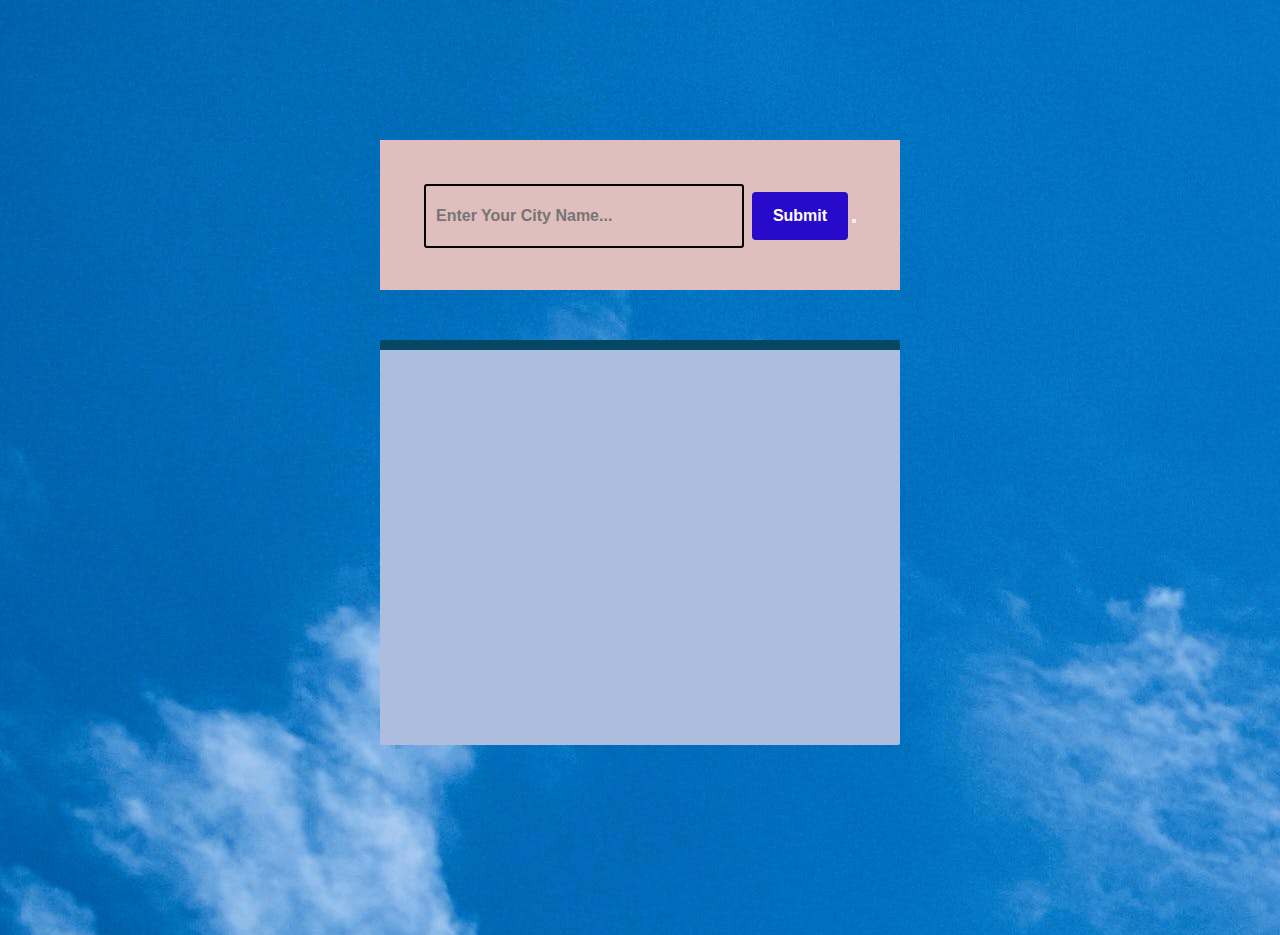
<file: index.html>
<!DOCTYPE html>

<html lang="en">

<head>
    <link rel="stylesheet" href="weather/index.css"> 
</head>

<body>
    <div class="container">
        <section class="main">
            <section class="inputs">
                <input type="text" placeholder="Enter Your City Name..." id="cityinput">
                <input type="submit" value="Submit" id="add">
                <button placeholder="submit" id="add"></button>
            </section>
            
            <section class="display">
                <div class="wrapper">
                    <h2 id="cityoutput"></h2>
                    <p id="description"></p>
                    <p id="temp"></p>
                    <p id="wind"></p></div>
            </section> 
        </section>
    </div>

<script src="weather/index.js"></script> 
</body>

</html>
</file>
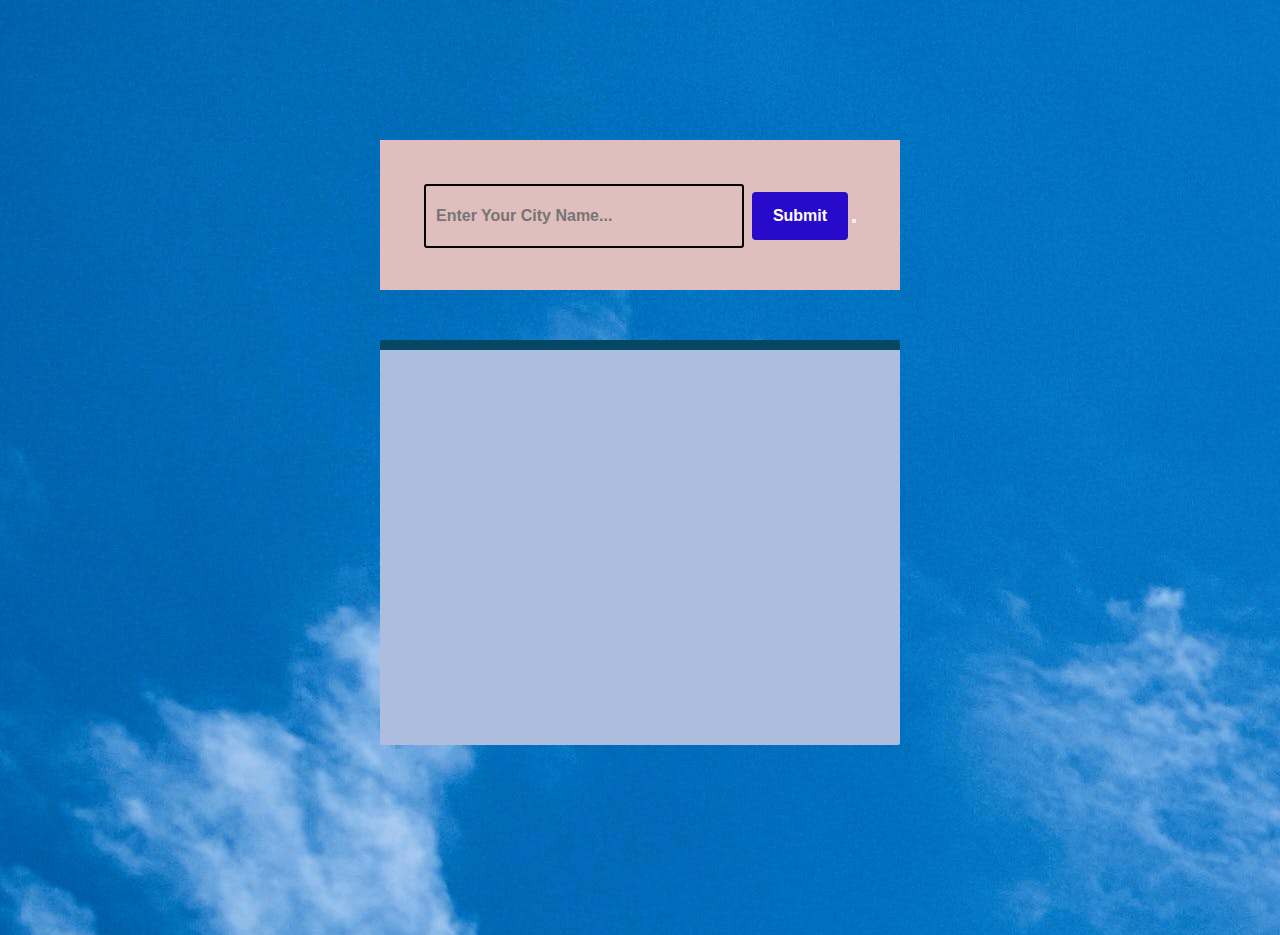
<file: weather/index.html>
<!DOCTYPE html>

<html lang="en">

<head>
    <link rel="stylesheet" href="./index.css"> 
</head>

<body>
    <div class="container">
        <section class="main">
            <section class="inputs">
                <input type="text" placeholder="Enter Your City Name..." id="cityinput">
                <input type="submit" value="Submit" id="add">
                <button placeholder="submit" id="add"></button>
            </section>
            
            <section class="display">
                <div class="wrapper">
                    <h2 id="cityoutput"></h2>
                    <p id="description"></p>
                    <p id="temp"></p>
                    <p id="wind"></p></div>
            </section> 
        </section>
    </div>

<script src="./index.js"></script> 
</body>

</html>
</file>
<file: weather/index.css>
*{
    margin: 0;
    padding: 0;
    box-sizing: border-box;
}    
body
{
    background-image: url('./weather.jpg');
}   
.container
{
    width: 600px;
    margin: 100px auto;
    padding: 40px;
}
.inputs
{
    padding: 2rem 0 2rem 0;
    text-align: center;
    justify-content: center;
    background: rgb(224, 190, 190);
    height: 150px; 
}
.inputs input[type="text"]
{
    height: 4rem;
    width: 20rem;
    background: #212121;
    font-weight: bold;
    font-size: 1rem;
    padding: 10px;
    border: none;
    background-color: transparent; border: 2px solid black;
    border-radius: 3px;
    margin-right:4px;
}
.inputs input[type="submit"] 
{
    height: 3rem;
    width: 6rem;
    background: #270aca;
    font-weight: bold;
    color: white;
    font-size: 1rem;
    margin-top: 20px;
    border: none;
    border-radius: 4px;
}
.display
{
    text-align: center;
    width: 520px;
    color: #16a864;
}
.wrapper
{
    margin: 0 9rem;
    background-color: rgb(172, 189, 221);
    height: 45vh;
    margin: 50px auto;
    border-radius: 2px;
}
.wrapper h2
{
    padding: 5px 0;
    text-align: center;
    background: #054865;
    color: white;
}
.wrapper p
{
    margin: 20px 50px;
    margin-right: 20px;
    text-align: left;
    color: #04214c;
    font-size:23px;
}
.wrapper h2 span
{
    font-size: 26px;
    color: #9beefb;
}
.wrapper p span
{
    color: #5e0df4;
    font-size: 25px;
}
</file>
